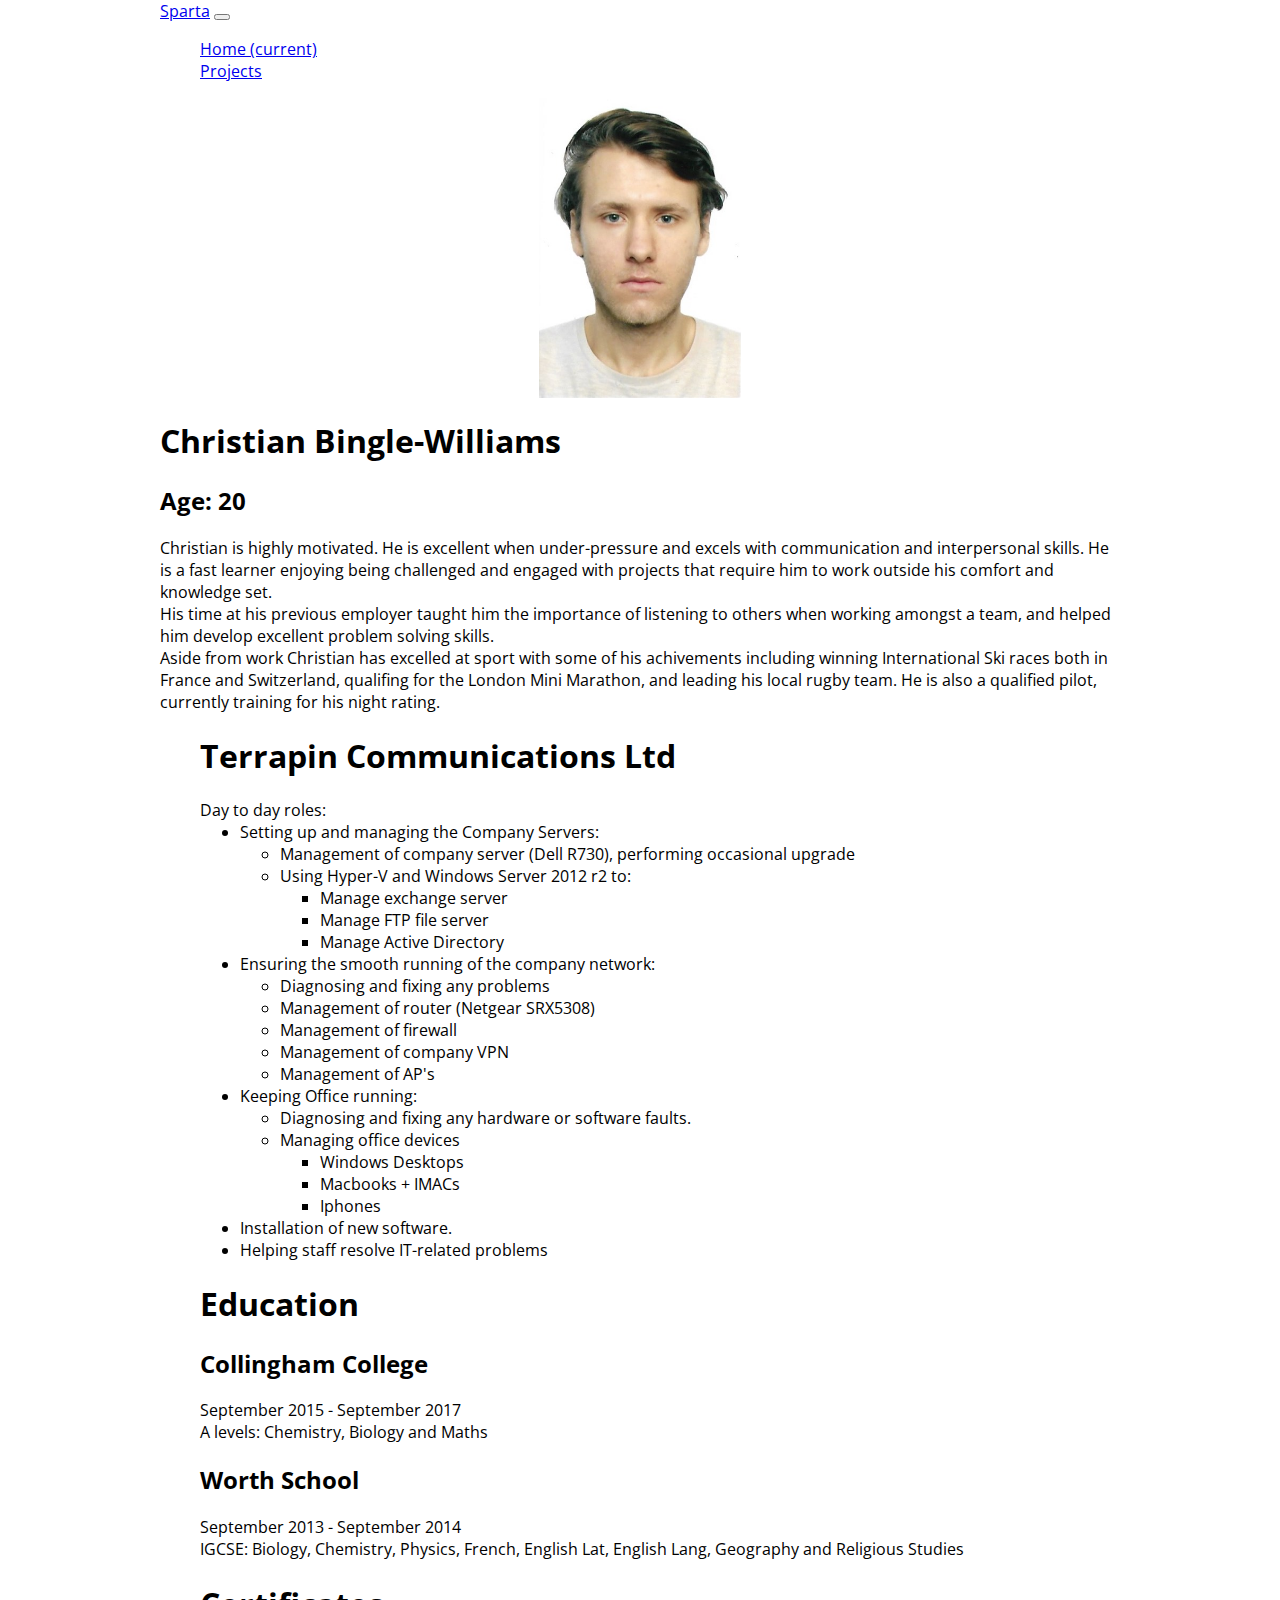
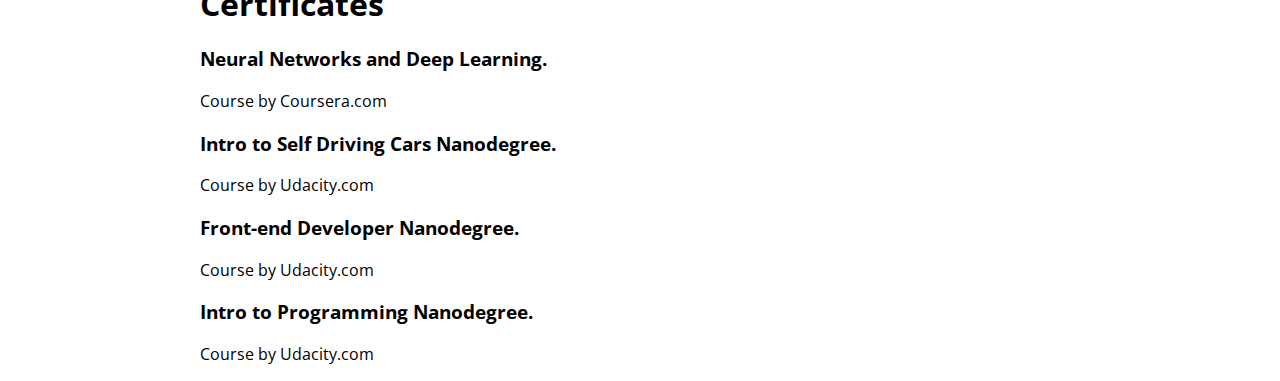
<file: index.html>
<!DOCTYPE html>
<html>
<head>
    <meta charset="utf-8" />
    <meta http-equiv="X-UA-Compatible" content="IE=edge">
    <title>Page Title</title>
    <meta name="viewport" content="width=device-width, initial-scale=1, shrink-to-fit=no">
    <link rel="stylesheet" href="https://stackpath.bootstrapcdn.com/bootstrap/4.1.3/css/bootstrap.min.css" integrity="sha384-MCw98/SFnGE8fJT3GXwEOngsV7Zt27NXFoaoApmYm81iuXoPkFOJwJ8ERdknLPMO" crossorigin="anonymous">
    <link rel="stylesheet" type="text/css" media="screen" href="css/styles.css" />
    <link href="https://fonts.googleapis.com/css?family=Open+Sans" rel="stylesheet">
</head>
<body>
    <nav class="navbar navbar-expand-lg navbar-light bg-light">
            <a class="navbar-brand" href="https://www.spartaglobal.com">Sparta</a>
            <button class="navbar-toggler" type="button" data-toggle="collapse" data-target="#navbarSupportedContent" aria-controls="navbarSupportedContent" aria-expanded="false" aria-label="Toggle navigation">
                <span class="navbar-toggler-icon"></span>
            </button>
            
            <div class="collapse navbar-collapse" id="navbarSupportedContent">
                <ul class="navbar-nav mr-auto">
                <li class="nav-item active">
                    <a class="nav-link" href="index.html">Home <span class="sr-only">(current)</span></a>
                </li>
                <li class="nav-item">
                    <a class="nav-link" href="projects.html">Projects</a>
                </li>
                </form>
            </div>
        </nav>
        <article class="border-warning pl-3">
            <div class="container">
                <div class="row">
                    <div class="col-lg-4 col-sm-12">
                        <div class="mt-1" id="profileImage">
                            <img class="rounded-circle shadow" src="images/scan.jpeg" height="300px">
                        </div>
                    </div>
                    <div class="col-lg-8">
                        <h1 class="mt-4 h2">Christian Bingle-Williams</h1>
                        <h2 class="h5 mt-2">Age: 20</h2>
                        <p class="text-secondary mt-2">Christian is highly motivated.
                            He is excellent when under-pressure and excels with communication and interpersonal skills.
                            He is a fast learner enjoying being challenged and engaged with projects that require him to work outside his comfort and knowledge set. <br>
                            His time at his previous employer taught him the importance of listening to others when working amongst a team, and helped him develop excellent problem solving skills. <br>
                            Aside from work Christian has excelled at sport with some of his achivements including winning International Ski races both in France and Switzerland, qualifing for the London Mini Marathon, and leading his local rugby team. He is also a qualified pilot, currently training for his night rating.<br>
                        </p>
                    </div>
                </div>
            </div>
        </article>
        <article class="bg-light pl-3">
            <div class="container">
                <div class="row">
                    <ul class="mt-3 pl-3">
                        <li><h1 class="h2">Terrapin Communications Ltd</h1></li>
                        <li class="text-secondary mt-2">Day to day roles:</li>
                        <ul class="text-secondary disk pl-3">
                            <li>Setting up and managing the Company Servers:</li>
                            <ul>
                                <li class="circle">Management of company server (Dell R730), performing occasional upgrade</li>
                                <li class="circle">Using Hyper-V and Windows Server 2012 r2 to:</li>
                                <ul class="square">
                                    <li>Manage exchange server</li>
                                    <li>Manage FTP file server</li>
                                    <li>Manage Active Directory</li>
                                </ul>
                            </ul>
                            <li>Ensuring the smooth running of the company network:</li>
                            <ul class="circle">
                                <li>Diagnosing and fixing any problems</li>
                                <li>Management of router (Netgear SRX5308)</li>
                                <li>Management of firewall</li>
                                <li>Management of company VPN</li>
                                <li>Management of AP's</li>
                            </ul>
                            <li>Keeping Office running:</li>
                            <ul class="circle">
                                <li>Diagnosing and fixing any hardware or software faults.</li>
                                <li>Managing office devices</li>
                                <ul class="square">
                                    <li>Windows Desktops</li>
                                    <li>Macbooks + IMACs</li>
                                    <li>Iphones</li>
                                </ul>
                            </ul>
                            <li>Installation of new software.</li>
                            <li>Helping staff resolve IT-related problems</li>
                        </ul>
                    </ul>
                </div>
            </div>
        </article>
        <article class="pl-3">
            <div class="container">
                <div class="row">
                    <ul class="mt-3 pl-3">
                        <li><h1 class="h2">Education</h1></li>
                        <li><h2 class="h5 mb-1">Collingham College</h2></li>
                        <li>September 2015 - September 2017</li>
                        <li>A levels: <span class="text-secondary">Chemistry, Biology and Maths</span></li>
                    </ul>
                </div>
                <div class="row">
                    <ul class="mt-3 pl-3">
                        <li><h2 class="h5 mb-1">Worth School</h2></li>
                        <li>September 2013 - September 2014</li>
                        <li>IGCSE: <span class="text-secondary">Biology, Chemistry, Physics, French, English Lat, English Lang, Geography and Religious Studies</span></li>
                    </ul>
                </div>
            </div>
        </article>
        <article class="bg-light pl-3">
            <div class="container">
                <div class="row">
                    <ul class="mt-3 pl-3">
                        <li><h1 class="h2">Certificates</h1></li>
                        <li><h3 class="h6 mb-0">Neural Networks and Deep Learning.</h3></li>
                        <li class="text-secondary">Course by Coursera.com</li>
                    </ul>
                </div>
                <div class="row">
                    <ul class="pl-3">
                        <li><h3 class="h6 mb-0">Intro to Self Driving Cars Nanodegree.</h3></li>
                        <li class="text-secondary">Course by Udacity.com</li>
                    </ul>
                </div>
                <div class="row">
                    <ul class="pl-3">
                        <li><h3 class="h6 mb-0">Front-end Developer Nanodegree.</h3></li>
                        <li class="text-secondary">Course by Udacity.com</li>
                    </ul>
                </div>
                <div class="row">
                    <ul class="pl-3">
                        <li><h3 class="h6 mb-0">Intro to Programming Nanodegree.</h3></li>
                        <li class="text-secondary">Course by Udacity.com</li>
                    </ul>
                </div>
            </div>
        </article>
    </main>
    <script src="https://code.jquery.com/jquery-3.3.1.slim.min.js" integrity="sha384-q8i/X+965DzO0rT7abK41JStQIAqVgRVzpbzo5smXKp4YfRvH+8abtTE1Pi6jizo" crossorigin="anonymous"></script>
    <script src="https://cdnjs.cloudflare.com/ajax/libs/popper.js/1.14.3/umd/popper.min.js" integrity="sha384-ZMP7rVo3mIykV+2+9J3UJ46jBk0WLaUAdn689aCwoqbBJiSnjAK/l8WvCWPIPm49" crossorigin="anonymous"></script>
    <script src="https://stackpath.bootstrapcdn.com/bootstrap/4.1.3/js/bootstrap.min.js" integrity="sha384-ChfqqxuZUCnJSK3+MXmPNIyE6ZbWh2IMqE241rYiqJxyMiZ6OW/JmZQ5stwEULTy" crossorigin="anonymous"></script>
</body>
</html>
</file>
<file: css/styles.css>
body {
    width: 75%;
    margin: auto;
    font-family: 'Open Sans', sans-serif;
}

img {
    display: block;
    margin: 0px auto;
}

ul {
    list-style-type: none;
}

.disk {
    list-style-type: disc;
}

.circle {
    list-style-type: circle;
}

.square {
    list-style-type: square;
}

@media screen and (max-width: 992px) {
    body {
        width: 100%;
    }
}
</file>
